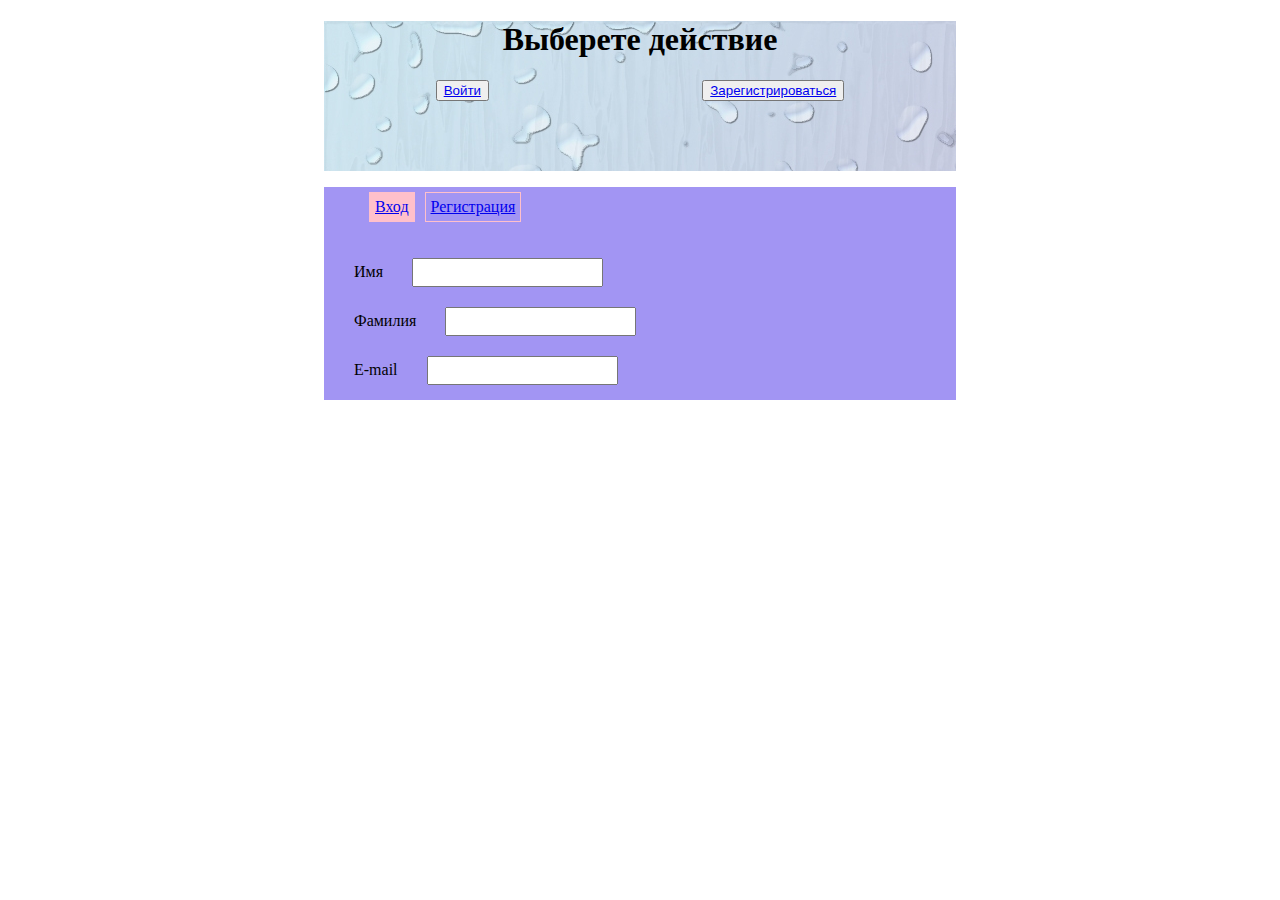
<file: dz_tab/index.html>
<!DOCTYPE html>
<html>
<head>
	<title>Document</title>
	<meta charset="utf-8">
	<link rel="stylesheet" type="text/css" href="css/style.css">
</head>
<body>
	<div class="windows">
		<h1>Выберете действие</h1>
		<form>
			<button><a href="#block1">Войти</a></button>
			<button><a href="#block2">Зарегистрироваться</a></button>
		</form>
	</div>
	<div class="tabs_wrap">
		<div class="tabs_links">
			<ul>
				<li class="active block1"><a href="#block1">Вход</a></li>
				<li class="block2"><a href="#block2">Регистрация</a></li>
			</ul>
		</div>
		<div class="tabs_blocks">
			<div class="block block1 active">
				<form class="form1">
					<div class="name">
      					<label for="name">Имя</label>
      					<input type="text" name="name" required>
    				</div>
    				<div class="surname">
      					<label for="name">Фамилия</label>
      					<input type="text" name="name" required>
    				</div>
				    <div class="email">
				      <label for="email">E-mail</label>
				      <input type="email" name="email" required>
				    </div>
				</form>
			</div>
			<div class="block block2">
				<form class="form1">
					<div class="name">
      					<label for="name">Имя</label>
      					<input type="text" name="name" required>
    				</div>
    				<div class="login">
      					<label for="login">login</label>
      					<input type="text" name="name" required>
    				</div>
    				<div class="password">
      					<label for="password">password</label>
      					<input type="text" name="name" required>
    				</div>
    				<div class="surname">
      					<label for="name">Фамилия</label>
      					<input type="text" name="name" required>
    				</div>
				    <div class="email">
				      <label for="email">E-mail</label>
				      <input type="email" name="email" required>
				    </div>
				</form>
			</div>
		</div>
	</div>
<script src="script.js"></script>	
</body>
</html>
</file>
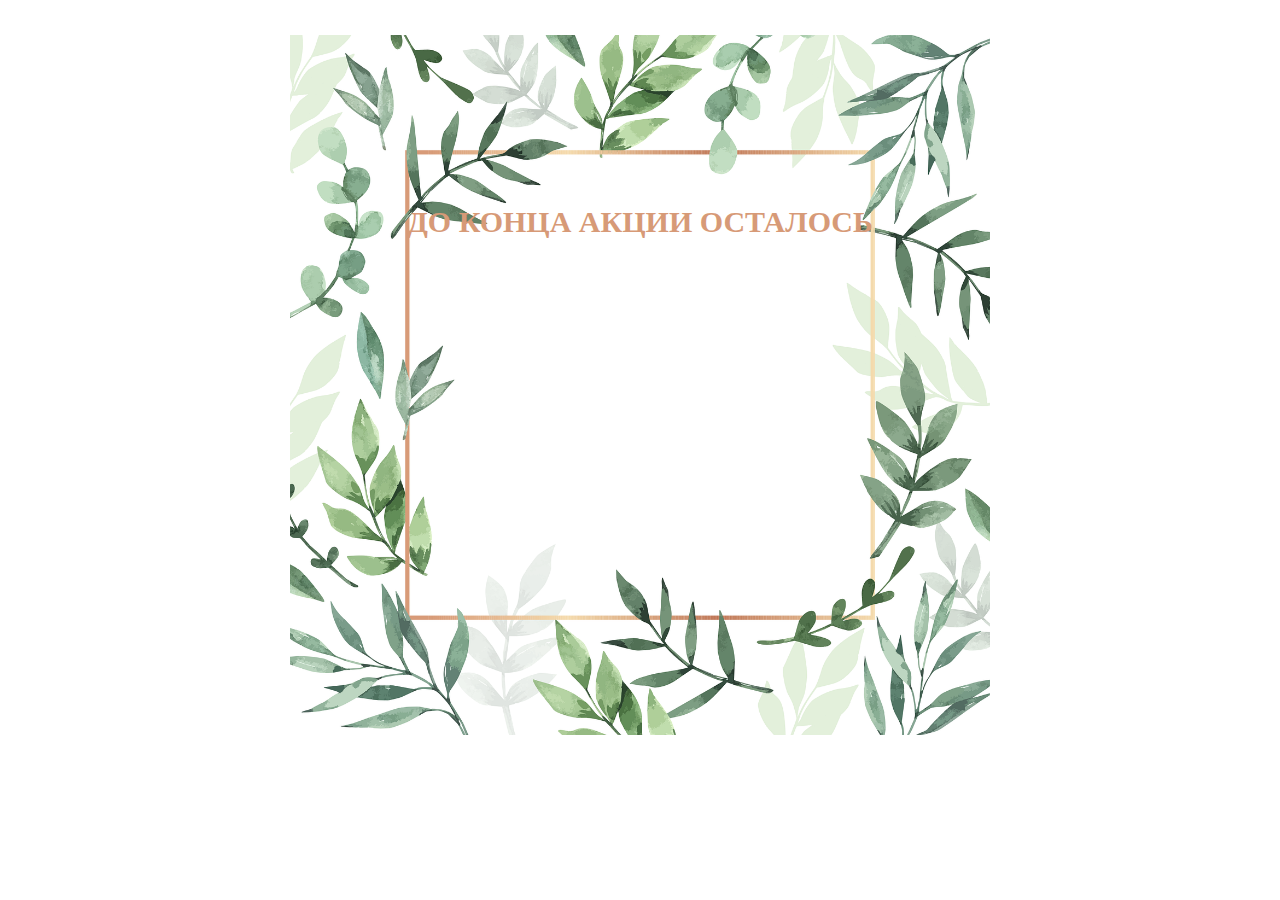
<file: timer/index.html>
<!DOCTYPE html>
<html>
<head>
	<title>document</title>
	<meta charset="utf-8">
	<style>
		.wrap{
			width: 700px;
			height: 700px;
			background-image: url(fon.png);
			background-size: cover;
			background-repeat: no-repeat;
			margin: 0 auto;
			position: relative;
		}
		.content h1{
			text-align: center;
			font-size: 30px;
			text-transform: uppercase;
			color: 	#d79a77;
			position: absolute;
			right: 0;
			left: 0;
			top: 150px;
		}
		.h{
			text-align: center;
			position: relative;
			top: 35%;
			font-size: 35px;
			text-transform: uppercase;
			color: 	#82ac9a;
		}
	</style>
</head>
<body>
	<div class="wrap">
		<div class="content">
			<h1>До конца акции осталось</h1>
		</div>
		<p class="h" id="timer1"><p>
	</div>

	<script>
		class Timer{
			FinishTime;
			init(FinishTime){
				setInterval(function time(){
					let finish = new Date(FinishTime).getTime();
					let timeNow = new Date().getTime();

					let distance = finish - timeNow;
					let days = Math.floor(distance / (1000 * 60 * 60 * 24));
					let hours = Math.floor((distance % (1000 * 60 * 60 * 24)) / (1000 * 60 * 60));
					let min = Math.floor((distance % (1000 * 60 * 60)) / (1000 * 60));
					let sec = Math.floor((distance % (1000 * 60)) / 1000);

					document.getElementById("timer1").innerHTML = (days + "д " + hours + "ч " + min + "м " + sec + "с ");
					if (distance < 0) {
						clearInterval(time);
						document.getElementById("timer1").innerHTML = "Акция завершена"
					}
				}, 1000)
			} 
		}
		let timer1 = new Timer();
		timer1.init("Jun 10, 2021, 13:17:00");


	</script>
</body>
</html>
</file>
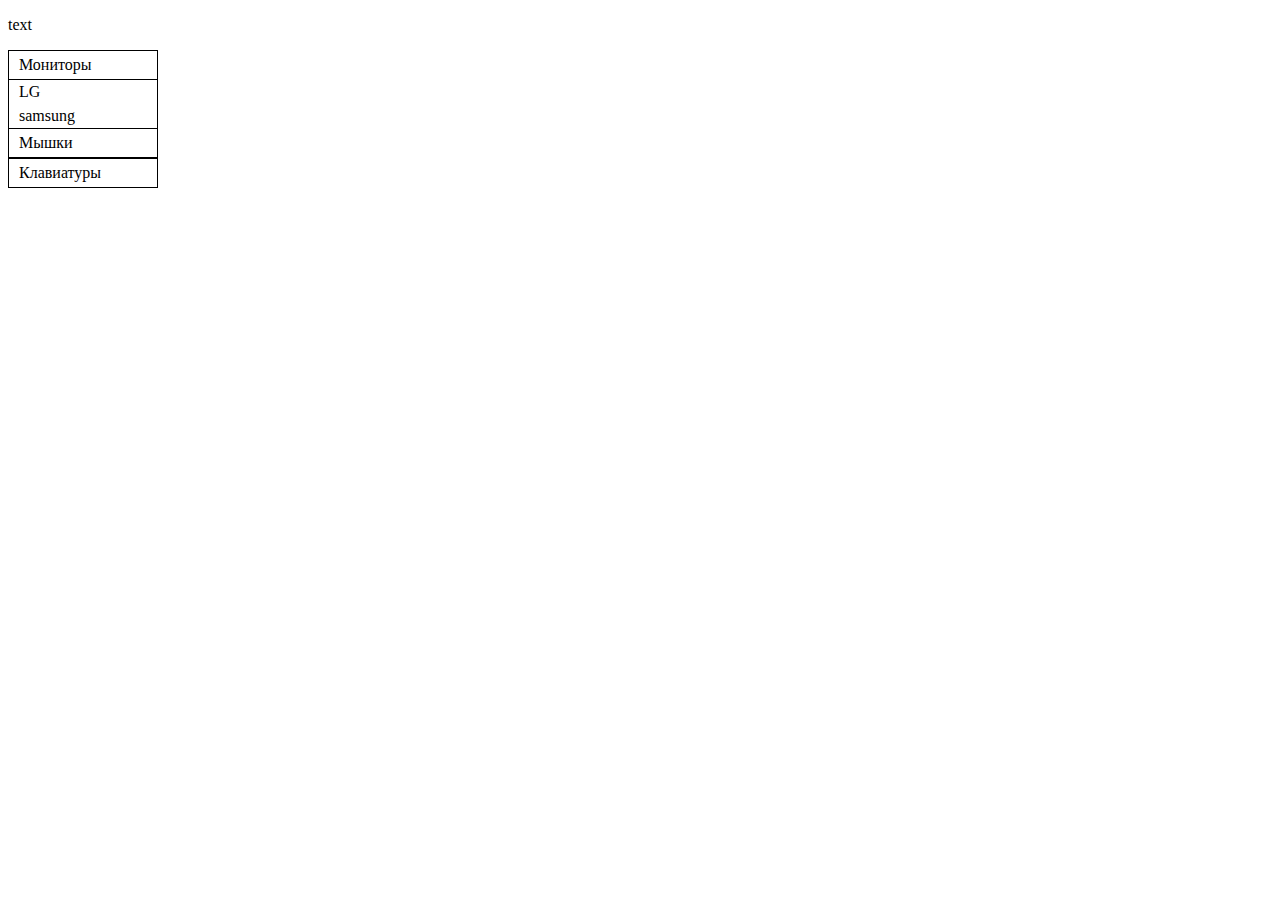
<file: jQuery/jquery.html>
<!DOCTYPE html>
<html>
<head>
	<title>Document</title>
	<meta charset="utf-8">
	<script src="jquery-3.6.0.min.js"></script>
</head>
<body>
	<p>text</p>
	<ul>
		<li>
			<span>Мониторы</span>
			<ul class="active">
				<li>LG</li>
				<li>samsung</li>
			</ul>
		</li>
		<li>
			<span>Мышки</span>
			<ul>
				<li>logitech</li>
				<li>jenius</li>
				<li>okclick</li>
			</ul>
		</li>
		<li>
			<span>Клавиатуры</span>
			<ul>
				<li>logitech</li>
				<li>jenius</li>
			</ul>
		</li>
	</ul>
	<style>
		ul{
			padding: 0px;
			margin: 0;
			list-style: none;
			width: 150px;
		}
		span{
			border: 1px solid #000;
			padding: 5px 10px;
			display: block;
			box-sizing: border-box;
			cursor: pointer;
		}
		span:hover{
			background-color: #0f0;
		}
		ul ul{
			border-left: 1px solid #000;
			border-right: 1px solid #000;
			box-sizing: border-box;
			display: none;
		}
		ul ul li{
			padding: 3px 10px;
		}
		.active{
			display: block;
		}
		/*li.active span{
			background-color: #0f0;
		}*/
	</style>
	<script>

		jQuery(document).ready(function(){
			jQuery("span").on('click', function(){

				if (jQuery(this).siblings().hasClass("active")) {
					jQuery(this).siblings().removeClass("active");
				}
				else{
					jQuery(this).siblings().addClass("active");
				}
				
			});
		})
		
	</script>
</body>
</html>
</file>
<file: dz_tab/css/style.css>
.windows{
	width: 50%;
	height: 150px;
	margin: 0 auto;
	background-image: url(../fon.jpg);
}
.windows h1{
	text-align: center;
}
.windows form{
	display: flex;
	margin: 5px;
}
.windows form button{
	margin: 0 auto;
}
.tabs_wrap{
	width: 50%;
	margin: 0 auto;
	background-color: rgba(123, 104, 238, 0.7); 
}
.tabs_links ul{
	display: flex;
	list-style: none;
}
.tabs_links li{
	padding: 5px;
}
.tabs_links a{
	padding: 5px;
	display: block;
	border: 1px solid #FFC0CB;
}
.tabs_links li.active a, .tabs_links li a:hover{
	background-color: #FFC0CB;
}
.form1{
	padding: 5px;
	margin: 10px;
}
.form1 label{
	padding: 5px;
	margin: 10px;
}
.form1 input{
	padding: 5px;
	margin: 10px;
}
.block{
	display: none;
}
.block.active{
	display: block;
}
</file>
